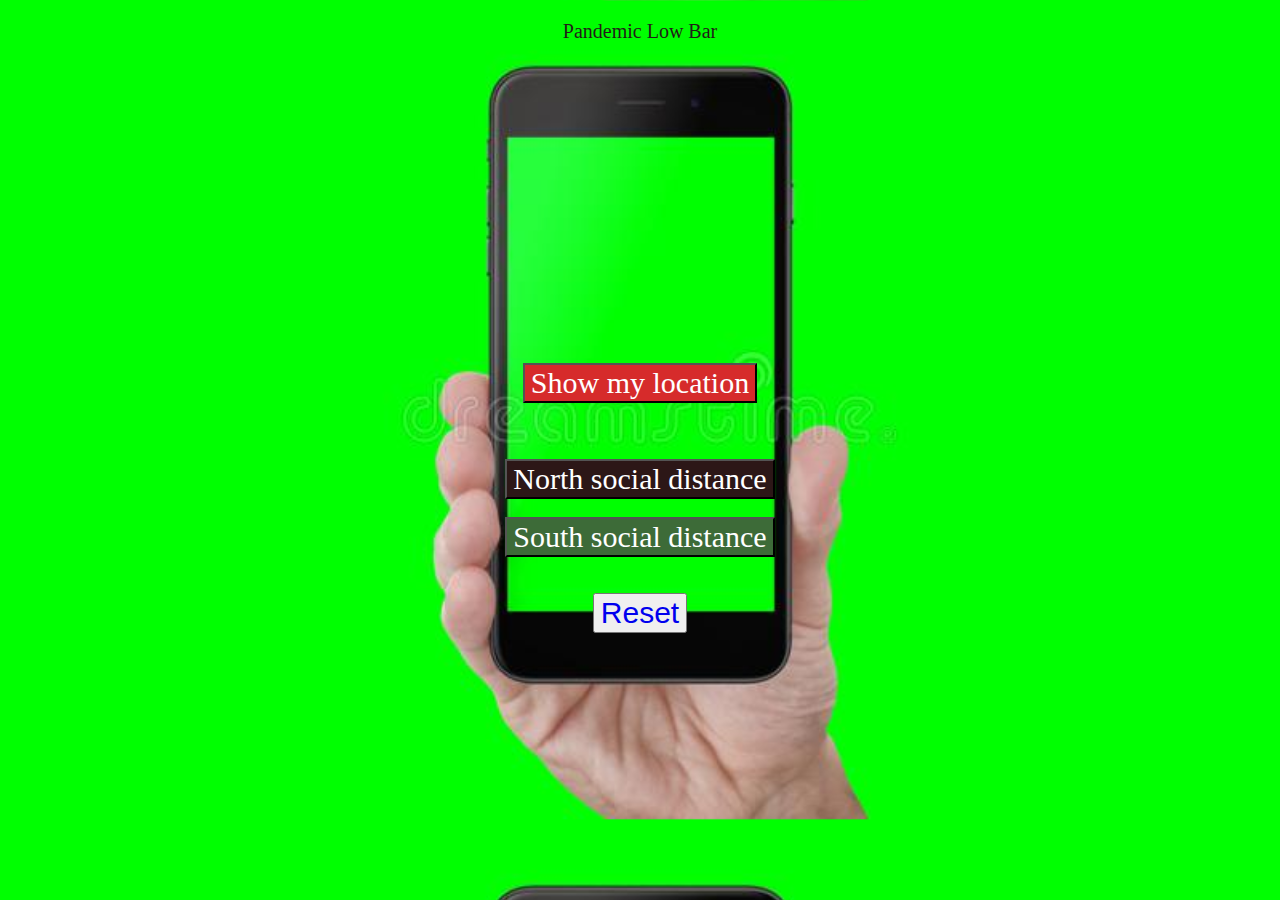
<file: Index.html>
<!DOCTYPE html>
<html>
 <head>
<title>Social</title>
<meta charset="UTF-8">
<meta name="viewport" content="width=device-width,inital-scale=1.0">
<link rel="stylesheet" href="style.css">
<link rel="icon" href="icon.png">

</head>   
<body>
 <center>
<p>Pandemic Low Bar</p> 
<div id="pandemic">
<div class="btns">  
  
<button id = "find-me">Show my location</button><br/>
    <p id = "status"></p>
    <a id = "map-link" target="_blank"></a>
    <br>
    <br>
    
<button id="social"  onclick="myFunction()">North social distance </button>

<br>
<br>

<button id="social2" onclick="myFunction1()">South social distance </button>

<br>
<br>
<br>
<button id="reset-btn"><a href="https://modest-shockley-3e4fba.netlify.app/">Reset</a></button>

</div>
 <script src="social.js"></script>
</center>   
</body>
</html>
</file>
<file: style.css>
body{
   background-image: url("1.jpg") ;
   background-size:cover;
}
p {
   
    font-size: 20px;
    font-weight: 100;
    color: rgb(32, 29, 24);
}
#find-me{
    font-size: 30px;
    font-family: 'Gill Sans', 'Gill Sans MT';
    background-color: rgb(214, 43, 43);
    color: white;
}
.btns{
    padding-top: 300px;
}
#social{
    font-size: 30px;
    font-family: 'Gill Sans', 'Gill Sans MT';
    background-color: rgb(44, 23, 23);
    color: white; 
}  
#social2{
    font-size: 30px;
    font-family: 'Gill Sans', 'Gill Sans MT';
    background-color: rgb(61, 107, 56);
    color: white;
}
#social3{
    font-size: 30px;
    font-family: 'Gill Sans', 'Gill Sans MT';
    background-color: rgb(123, 129, 122);
    color: white;  
}
#reset-btn a{
    text-decoration: none;
}
#reset-btn{
   font-size: 30px;

}
</file>
